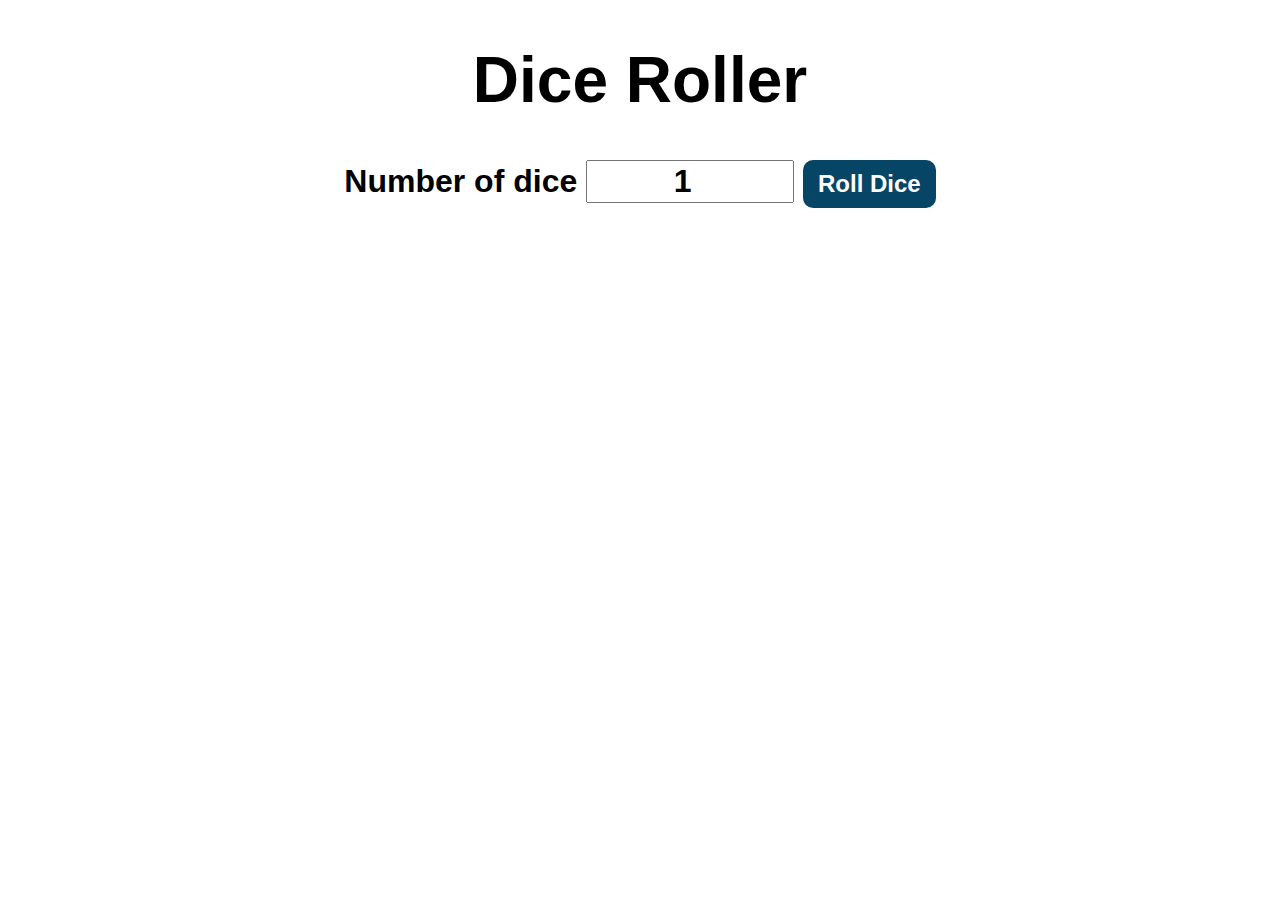
<file: Dice project/index.html>
<!DOCTYPE html>
<html lang="en">
<head>
    <meta charset="UTF-8">
    <meta name="viewport" content="width=device-width, initial-scale=1.0">
    <title>My webiste</title>
    <link rel="stylesheet" href="style.css">
</head>
<body>
    <div id="container">
        <h1>Dice Roller</h1>
        <label>Number of dice</label>
        <input type = "number" value="1" min = "1" id="numOfDice" >
        <button onclick="rollDice()">Roll Dice</button>
        <div id="diceResult"></div>
        <div id="diceImages"></div>

    </div>
    <script src="index.js"></script>

</body>
</html>
</file>
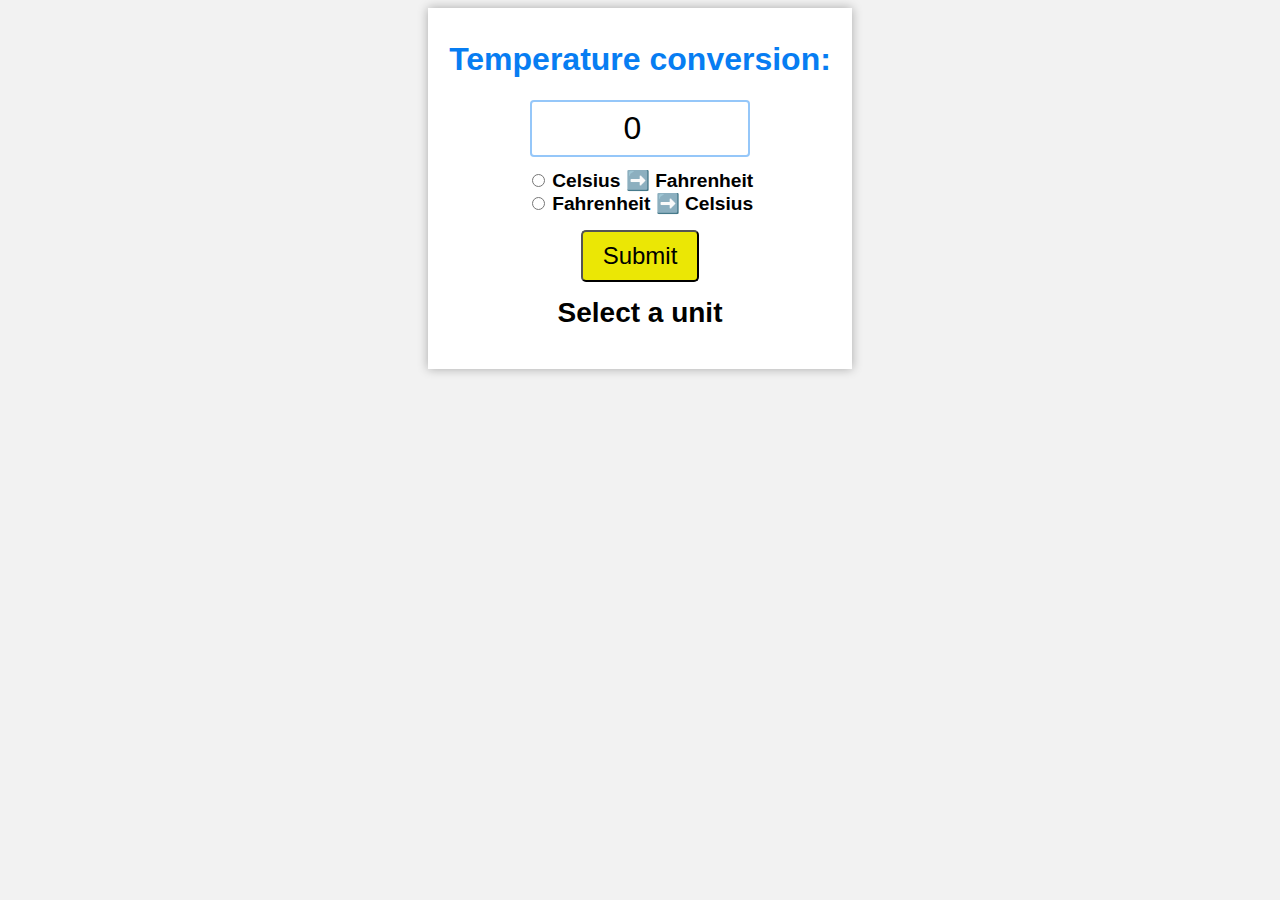
<file: Temp_conversion/index.html>
<!DOCTYPE html>
<html lang="en">
<head>
    <meta charset="UTF-8">
    <meta name="viewport" content="width=device-width, initial-scale=1.0">
    <title>My webiste</title>
    <link rel="stylesheet" href="style.css">
</head>
<body>
    <form>
        <h1>Temperature conversion: </h1>
        <input type="number" id="textBox" value="0"><br>

        <input type="radio" id="toFahrenheit" name="unit">
        <label for="toFahrenheit">Celsius ➡️ Fahrenheit</label><br>

        <input type="radio" id="toCelsius" name="unit">
        <label for="toCelsius">Fahrenheit ➡️ Celsius</label><br>

        <button type="button" onclick="convert()">Submit</button><br>
        <p id="result"> Select a unit</form>


    <script src="index.js"></script>

</body>
</html>
</file>
<file: Dice project/style.css>
#container {
    font-family: Arial, Helvetica, sans-serif;
    text-align: center;
    font-size: 2rem;
    font-weight: bold;
}
button {
    font-size: 1.5rem;
    padding: 10px 15px;
    border-radius: 10px;
    border: none;
    background-color: hsl(200, 89%, 21%);
    color: white;
    font-weight: bold;
    cursor: pointer;
}
button:hover {
    background-color: hsl(200, 89%, 31%);
}

button:active {
    background-color: hsl(200, 70%, 20%);
}

input {
    font-size: 2rem;
    width: 200px;
    text-align: center;
    font-weight: bold;
}

#diceImages img {
    width: 100px;
    height: 100px;
    margin: 10px;
}
#diceResult {
    margin-top: 20px;
    font-size: 2rem;
}
</file>
<file: Temp_conversion/style.css>
body {
    font-family: Arial, sans-serif;
    background-color: hsl(0, 0%, 95%);
}
h1 {
    color : hsl(210, 94%, 49%);
}
form {
    background-color: white;
    text-align: center;
    max-width: 400px;
    margin: auto;
    padding: 12px;
    border-radius: 5px 5px 15px hsl(86, 96%, 51%);
    box-shadow: 0 0 10px rgba(0, 0, 0, 0.3);
}

#textBox {
    width: 50%;
    text-align: center;
    padding: 8px;
    font-size: 2em;
    border : 2px solid hsla(210, 94%, 49%, 0.429);
    border-radius: 4px;
    margin-bottom: 12px;
}
label {
    font-size: 1.2em;
    font-weight: bold;
}
button {
   margin-top : 15px;
   background-color: hsl(59, 96%, 47%) ;
   font-size: 1.5em;
   padding: 10px 20px;
   border-radius: 5px;
   cursor: pointer;
}

button:hover {
    background-color: hsl(59, 96%, 57%);
}
#result {
    margin-top: 15px;
    font-size: 1.75em;
    font-weight: bold;
}
</file>
